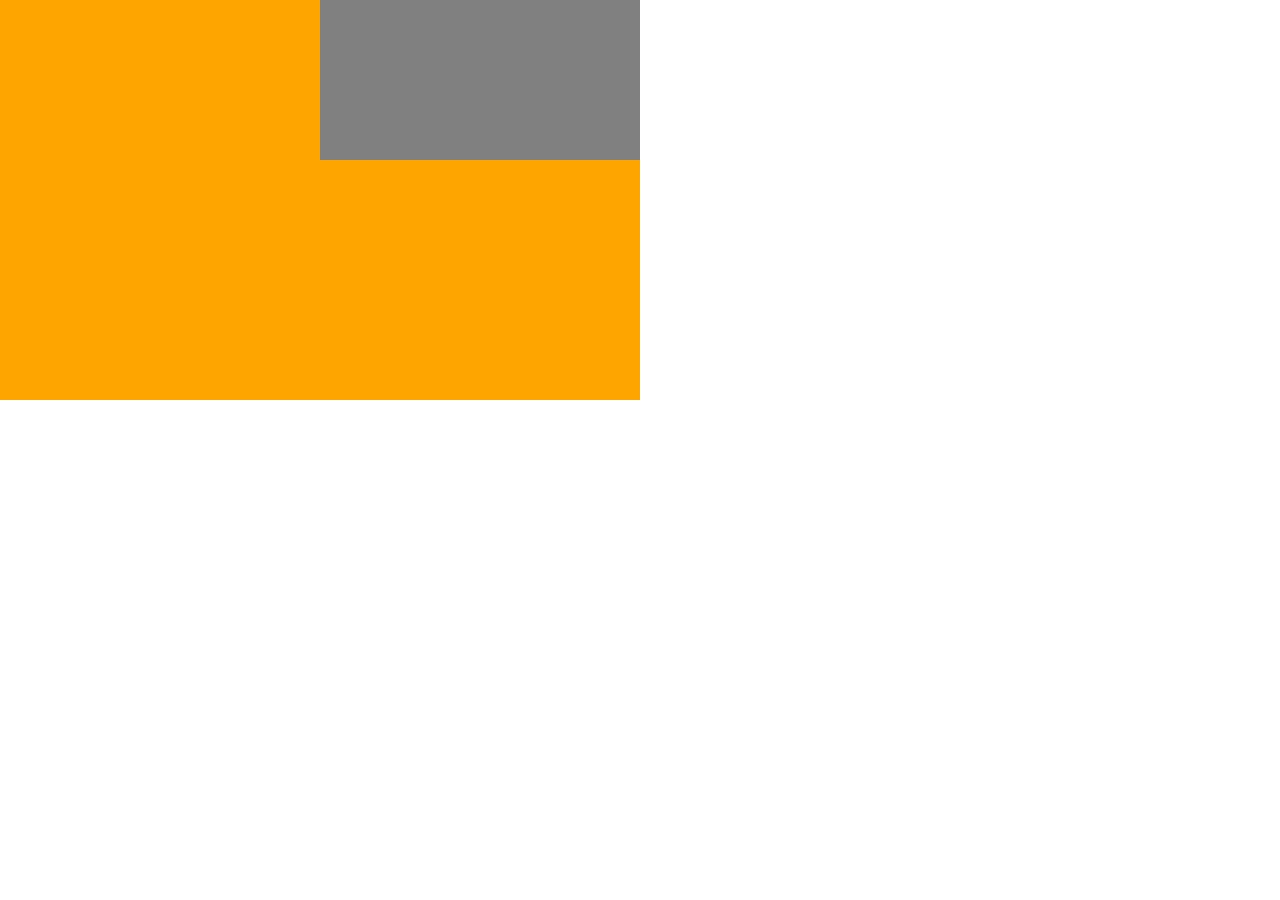
<file: index.html>
<!DOCTYPE html>
<html>
<head>
	<meta charset="utf-8">
	<meta name="viewport" content="width=device-width, initial-scale=1">
	<title>Title of my website</title>
	<link href="css/style.css" rel="stylesheet" type="text/css">
</head>
<body>


	<div class="parent">
		<div class="box">

		</div><!--box-->
	</div><!--parent-->

</body>
</html>
</file>
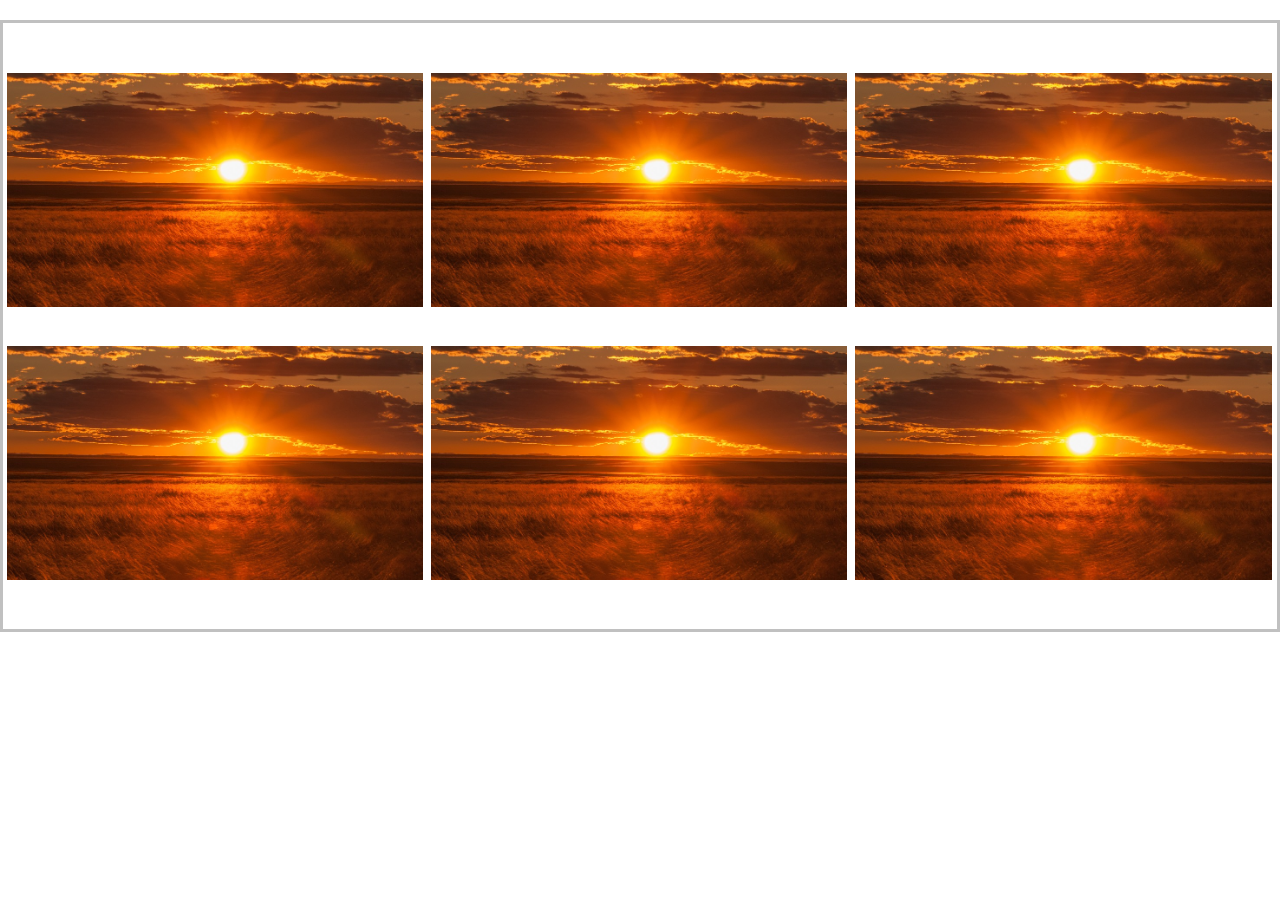
<file: responsive gallery/index.html>
<!DOCTYPE html>
<html>
	<head>
		<meta charset="utf-8">
		<meta name="viewport" content="width=device-width, initial-scale=1">
		<title>Responsive gallery</title>
		<link href="style.css" type="text/css" 	rel="stylesheet">
	</head>

	<body>
		<div class="container">
			<div class="img-wraper">
				<div style="background-image: url(img.jpg);" class="img"></div>
			</div><!--img-wraper-->

			<div class="img-wraper">
				<div style="background-image: url(img.jpg);" class="img"></div>
			</div><!--img-wraper-->

			<div class="img-wraper">
				<div style="background-image: url(img.jpg);" class="img"></div>
			</div><!--img-wraper-->
			<div class="clear"> </div>

			<div class="img-wraper">
				<div style="background-image: url(img.jpg);" class="img"></div>
			</div><!--img-wraper-->

			<div class="img-wraper">
				<div style="background-image: url(img.jpg);" class="img"></div>
			</div><!--img-wraper-->

			<div class="img-wraper">
				<div style="background-image: url(img.jpg);" class="img"></div>
			</div><!--img-wraper-->
			<div class="clear"> </div>
		</div><!--container-->
	</body>
</html>
</file>
<file: css/style.css>
*{
	margin: 0;
	padding: 0;
}


.parent{
	width: 50%;
	height: 400px;
	background-color: orange;
}

.box{
	width: 50%;
	margin-left: 50%;
	padding-top: 25%;
	display: inline-block;
	background-color: gray;
}
</file>
<file: responsive gallery/style.css>
*{
	margin: 0;
	padding: 0;
	box-sizing: border-box;
}

html, body{
	height: 100%;
}

.clear{
	clear: both;
}

.container{
	width: 100%;
	max-width: 1280px;
	margin: 20px auto;
	padding: 30px 0;
	border: 3px solid rgba(130, 130, 130,0.5);
}

.img-wraper{
	width: 33.3%;
	float: left;
	padding-top: calc(33.3% / 1.6);
	background-color: white;
	position: relative;
	border: 4px solid	white;
}

.img{
	position: absolute;
	left: 0;
	top: 0;
	width: 100%;
	height: 100%;
	background-position: center;
	background-size: contain;
	background-repeat: no-repeat;
}
</file>
